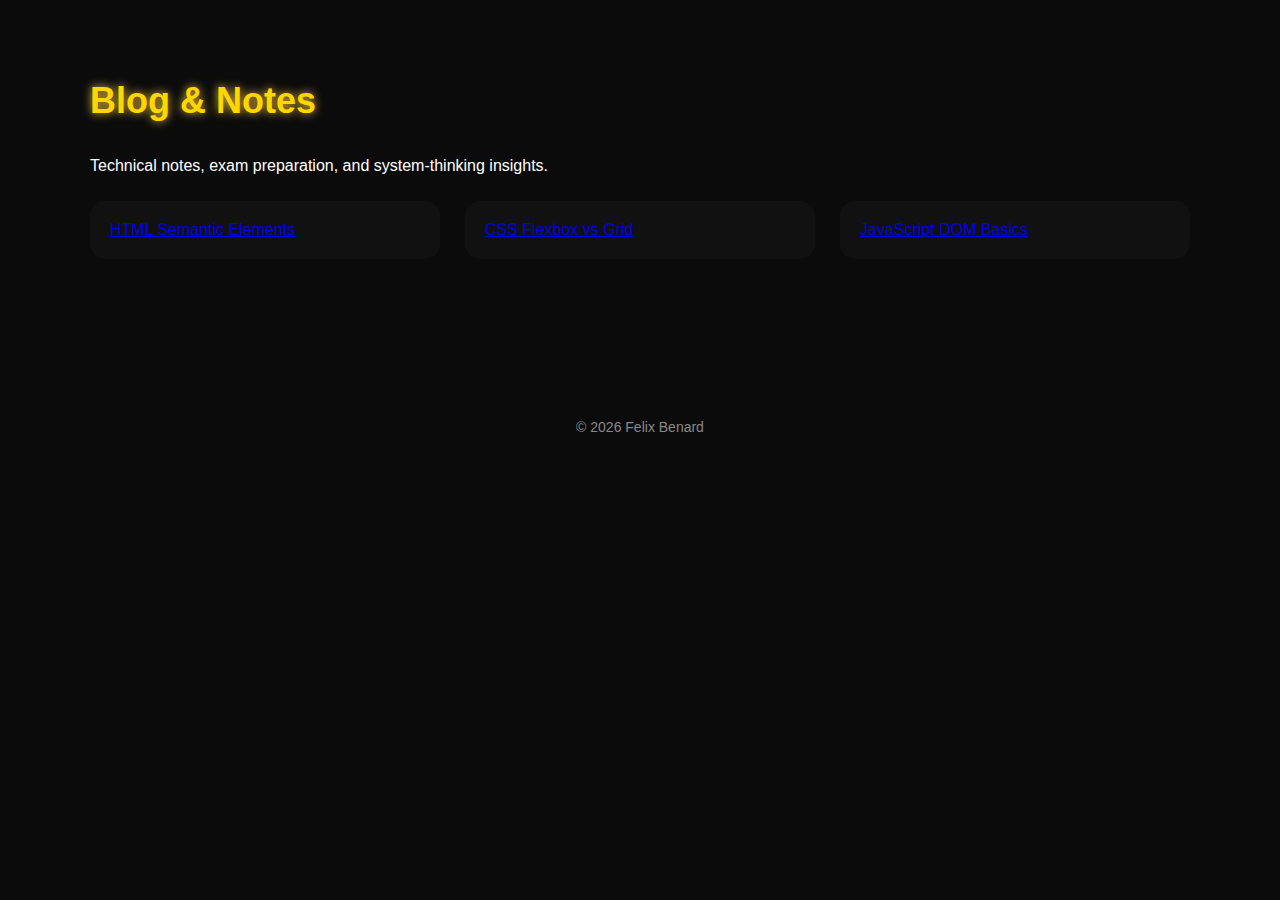
<file: blog.html>
<!DOCTYPE html>
<html lang="en">
<head>
  <meta charset="UTF-8">
  <title>Blog & Notes | Felix Benard</title>
  <meta name="description" content="Tech notes, exam preparation, and insights by Felix Benard.">
  <link rel="stylesheet" href="css/style.css">
</head>
<body>

<section class="section">
  <h2>Blog & Notes</h2>
  <p>Technical notes, exam preparation, and system-thinking insights.</p>

  <div class="projects-grid">
    <a class="card" href="blog/html-semantic.html">HTML Semantic Elements</a>
    <a class="card" href="blog/css-flexbox-grid.html">CSS Flexbox vs Grid</a>
    <a class="card" href="blog/js-dom.html">JavaScript DOM Basics</a>
  </div>
</section>

<footer>
  © 2026 Felix Benard
</footer>

</body>
</html>
</file>
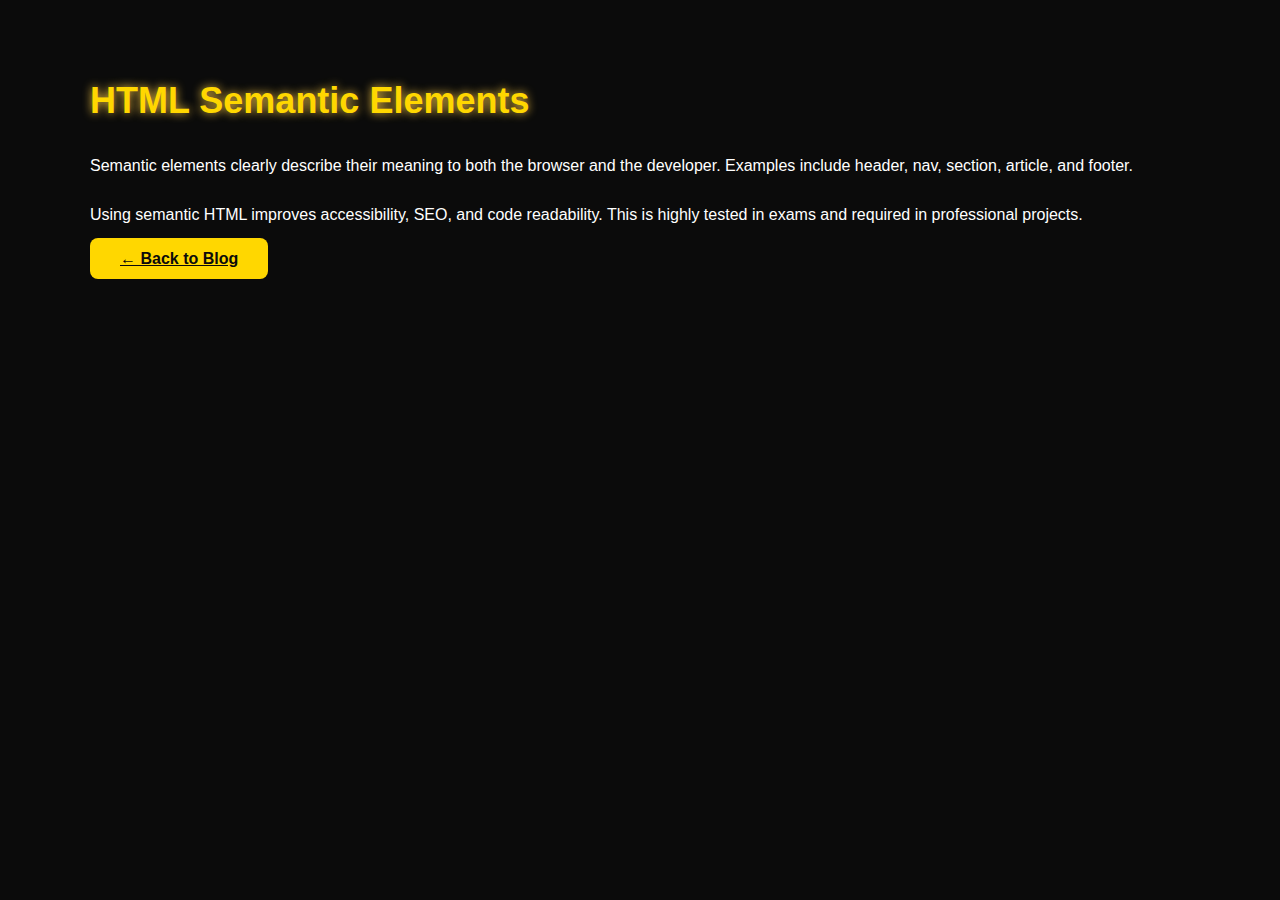
<file: blog/html-semantic.html>
<!DOCTYPE html>
<html lang="en">
<head>
  <meta charset="UTF-8">
  <title>HTML Semantic Elements</title>
  <meta name="description" content="Understanding HTML semantic elements for exams and real-world use.">
  <link rel="stylesheet" href="../css/style.css">
</head>
<body>

<section class="section">
  <h2>HTML Semantic Elements</h2>
  <p>
    Semantic elements clearly describe their meaning to both the browser
    and the developer. Examples include header, nav, section, article, and footer.
  </p>
  <p>
    Using semantic HTML improves accessibility, SEO, and code readability.
    This is highly tested in exams and required in professional projects.
  </p>

  <a href="../blog.html" class="btn">← Back to Blog</a>
</section>

</body>
</html>
</file>
<file: css/style.css>
/* RESET */
* {margin:0; padding:0; box-sizing:border-box; font-family: 'Poppins', sans-serif;}
body {background:#0b0b0b; color:white; scroll-behavior:smooth;}

/* PRELOADER */
#preloader {position:fixed;top:0;left:0;width:100%;height:100%;background:#0b0b0b;display:flex;justify-content:center;align-items:center;z-index:2000;}
.spinner{border:6px solid #f3f3f3;border-top:6px solid gold;border-radius:50%;width:60px;height:60px;animation:spin 1s linear infinite;}
@keyframes spin{0%{transform:rotate(0deg);}100%{transform:rotate(360deg);}}

/* BACK TO TOP */
#backToTop{position:fixed;bottom:20px;right:20px;background:gold;color:#0b0b0b;font-size:22px;padding:10px 12px;border-radius:50%;text-decoration:none;display:none;z-index:999;transition:0.3s;}
#backToTop:hover{transform:scale(1.2);}

/* NAVBAR */
.navbar{position:fixed;top:0;width:100%;background:#0b0b0b;display:flex;justify-content:space-between;align-items:center;padding:15px 50px;z-index:1000;}
.navbar .logo{font-weight:700;font-size:24px;color:gold;}
.navbar .logo span{color:white;}
.navbar ul{list-style:none;display:flex;gap:25px;}
.navbar a{color:white;text-decoration:none;font-weight:500;position:relative;transition:0.3s;}
.navbar a:hover, .navbar a.active{color:gold; font-weight:700;}
.navbar a.active::after{content:"";position:absolute;bottom:-5px;left:0;width:100%;height:2px;background:gold;}

/* HERO */
.hero{height:100vh; display:flex; flex-direction:column; justify-content:center; align-items:center; text-align:center; background:linear-gradient(180deg,rgba(0,0,0,0.7),rgba(0,0,0,0.7)), url('../images/myphoto.jpg') center/cover no-repeat;}
.hero-profile{width:160px; border-radius:50%; border:4px solid gold; margin-bottom:20px;}
.hero h1{font-size:50px; margin-bottom:10px; color:gold; text-shadow:0 0 15px #f5c542;}
.hero p{font-size:20px; margin-bottom:20px;}
.btn{padding:12px 30px;background:gold;color:#0b0b0b;font-weight:700;border:none;border-radius:8px;cursor:pointer;transition:0.3s;}
.btn:hover{background:#f5c542; box-shadow:0 0 15px gold; transform:scale(1.05);}

/* SECTION */
.section{padding:80px 50px; max-width:1200px; margin:auto;}
.section h2{font-size:36px; margin-bottom:30px; color:gold; text-shadow:0 0 10px #f5c542;}
.section p{margin-bottom:20px; line-height:1.8;}

/* ABOUT GRID */
.about-grid{display:flex; flex-wrap:wrap; gap:40px; align-items:center;}
.about-text{flex:1 1 400px; line-height:1.8;}
.about-text h3{margin-top:20px; color:gold;}
.about-text ul.skills{list-style:disc; padding-left:20px; margin-top:10px;}
.about-text ul.skills li{margin-bottom:8px;font-weight:500;}
.about-image{flex:1 1 300px; text-align:center;}
.about-image img{width:100%; max-width:400px; border-radius:15px; box-shadow:0 10px 25px gold;}

/* PROJECTS GRID */
.projects-grid{display:grid; grid-template-columns:repeat(auto-fit,minmax(250px,1fr)); gap:25px;}
.card{background:#111; padding:20px; border-radius:15px; transition:0.4s; cursor:pointer;}
.card img{width:100%; border-radius:10px; margin-bottom:10px;}
.card:hover{transform:translateY(-10px); box-shadow:0 10px 25px gold;}

/* GALLERY / DARK */
.section.dark{background:#111; border-radius:15px; padding:50px; margin-top:40px;}

/* FOOTER */
footer{text-align:center; padding:30px 0; margin-top:50px; color:#888; font-size:14px;}

/* WHATSAPP */
.whatsapp{position:fixed; bottom:25px; right:25px; background:#25d366; color:white; font-size:28px; padding:15px; border-radius:50%; text-decoration:none; z-index:999; transition:0.3s;}
.whatsapp:hover{transform:scale(1.2);}

/* MODAL */
.modal{display:none; position:fixed; top:0; left:0; width:100%; height:100%; background:rgba(0,0,0,0.9); justify-content:center; align-items:center; z-index:2000;}
.modal-content{background:#222; padding:30px; border-radius:15px; max-width:500px; text-align:center;}
#close{position:absolute; top:15px; right:20px; font-size:28px; cursor:pointer; color:gold;}

/* REVEAL ANIMATION */
.reveal{opacity:0; transform:translateY(40px); transition:all 0.8s ease;}
.reveal.active{opacity:1; transform:translateY(0);}

/* BLOG SECTION */
.blog-grid{
  display:grid;
  grid-template-columns:repeat(auto-fit,minmax(280px,1fr));
  gap:25px;
}

.card.blog-post{
  background:#111;
  padding:20px;
  border-radius:15px;
  transition:0.4s;
}
.card.blog-post img{
  width:100%;
  border-radius:10px;
  margin-bottom:10px;
}
.card.blog-post h3{
  margin:10px 0 5px 0;
  color:gold;
}
.card.blog-post .date{
  font-size:14px;
  color:#f5c542aa;
  margin-bottom:10px;
}
.card.blog-post p{
  line-height:1.6;
}
.card.blog-post:hover{
  transform:translateY(-10px);
  box-shadow:0 10px 25px gold;
}
.card.blog-post .btn.read-more{
  display:inline-block;
  margin-top:10px;
  background:gold;
  color:#0b0b0b;
  padding:8px 20px;
  border-radius:6px;
  font-weight:600;
  text-decoration:none;
  transition:0.3s;
}
.card.blog-post .btn.read-more:hover{
  background:#f5c542;
  box-shadow:0 0 10px gold;
}

/* PAGINATION */
.pagination{
  display:flex;
  justify-content:center;
  gap:10px;
  margin-top:30px;
}
.page-btn{
  background:#222;
  color:white;
  border:none;
  padding:8px 15px;
  border-radius:6px;
  cursor:pointer;
  transition:0.3s;
}
.page-btn:hover, .page-btn.active{
  background:gold;
  color:#0b0b0b;
}
</file>
